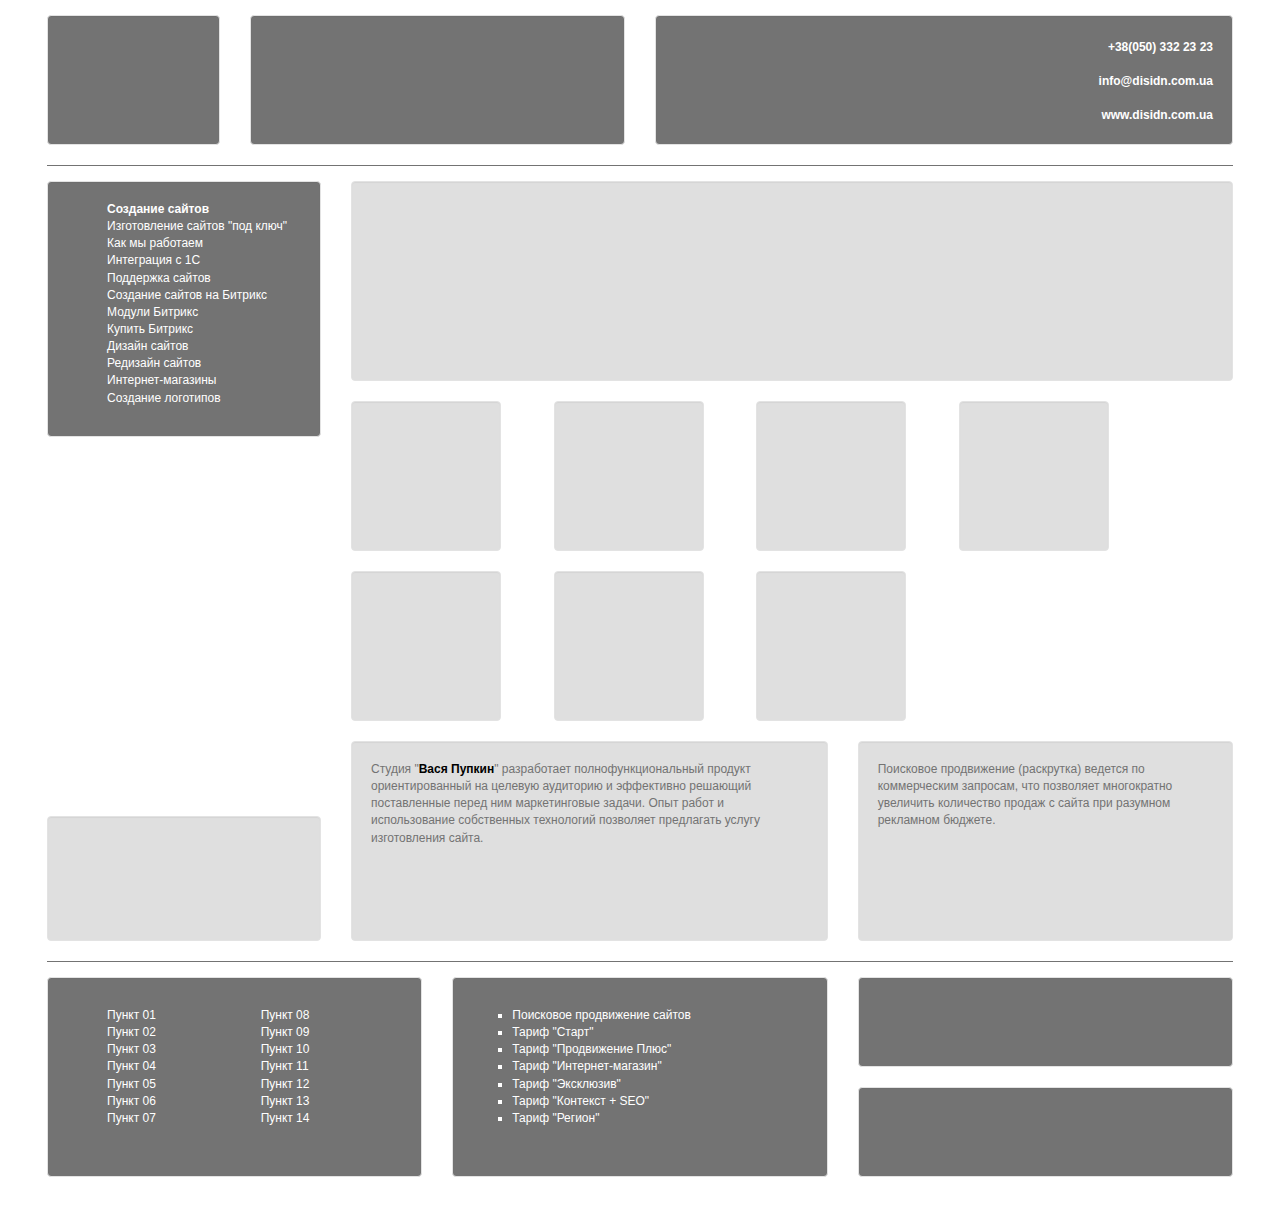
<file: Lesson3/index.html>
<!DOCTYPE html>
<html>
<head>
	<meta charset="utf-8">
	<title></title>
	<meta name="viewport" content="width=device-width, initial-scale=1">
	<link rel="stylesheet" href="css/bootstrap.min.css">
    <link rel="stylesheet" href="main.css">
	<script src="https://ajax.googleapis.com/ajax/libs/jquery/1.11.3/jquery.min.js"></script>
    <script type="text/javascript" src="js/bootstrap.min.js"></script>
</head>

<body>
<div class="container-fluid">
<header>
<div class="row row-1">

    <div class="col-xs-12 col-lg-2">
       <div class="well well-1 fixed gray-box">
       </div>
    </div>

    <div class="col-xs-6 col-md-6 col-lg-4">
       <div class="well well-2 gray-box">
       </div>
    </div>

    <div class="col-xs-6 col-md-6 col-lg-6">
       <div class="well well-3 gray-box header_info">
            <p>+38(050) 332 23 23</p>
            <p><a href="#">info@disidn.com.ua</a></p>
            <p><a href="#">www.disidn.com.ua</a></p>
       </div>
    </div>

    </div>


    <div class="bottom">
    </div>

</header>

<main>
   <div class="row row-2">
      <div class="col-xs-12 col-lg-3">
         <div class="well well-4 gray-box">
           <ul class="first_list">
               <li><a href="#">Создание сайтов</a></li>
               <li><a href="#">Изготовление сайтов "под ключ"</a></li>
               <li><a href="#">Как мы работаем</a></li>
               <li><a href="#">Интеграция с 1С</a></li>
               <li><a href="#">Поддержка сайтов</a></li>
               <li><a href="#">Создание сайтов на Битрикс</a></li>
               <li><a href="#">Модули Битрикс</a></li>
               <li><a href="#">Купить Битрикс</a></li>
               <li><a href="#">Дизайн сайтов</a></li>
               <li><a href="#">Редизайн сайтов</a></li>
               <li><a href="#">Интернет-магазины</a></li>
               <li><a href="#">Создание логотипов</a></li>
             </ul>
         </div>
      </div>
   


      <div class="col-xs-12 col-lg-9">
           <div class="well well-5 lightgray-box">
           </div>
      </div>
      
 
  
       <div class="col-xs-6 col-sm-3 col-md-2 col-lg-2">
           <div class="well well-6 blockset lightgray-box">
           </div>
       </div>

       <div class="col-xs-6 col-sm-3 col-md-2 col-lg-2">
           <div class="well well-7 blockset lightgray-box">
           </div>
       </div>

       <div class="col-xs-6 col-sm-3 col-md-2 col-lg-2">
           <div class="well well-8 blockset lightgray-box">
           </div>
       </div>

       <div class="col-xs-6 col-sm-3 col-md-2 col-lg-2">
           <div class="well well-9 blockset lightgray-box">
           </div>
       </div>

       <div class="col-xs-6 col-sm-3 col-md-2 col-lg-2 col-lg-push-3">
           <div class="well well-10 blockset lightgray-box">
           </div>
       </div>

       <div class="col-xs-6 col-sm-3 col-md-2 col-lg-2 col-lg-push-3">
           <div class="well well-11 blockset lightgray-box">
           </div>
       </div>

       <div class="col-xs-6 col-sm-3 col-md-2 col-lg-2 col-lg-push-3">
           <div class="well well-12 blockset lightgray-box">
           </div>
       </div>
  

 </div>  

  <div class="row row-3">

      <div class="hidden-xs hidden-sm hidden-md col-lg-3">
           <div class="well well-13 lightgray-box">
           </div>
      </div>

     <div class="col-xs-12 col-md-6 col-lg-5">
         <div class="well well-14 lightgray-box">
            Студия "<span class="studio_name">Вася Пупкин</span>" разработает полнофункциональный продукт ориентированный на целевую аудиторию и эффективно решающий поставленные перед ним маркетинговые задачи. Опыт работ и использование собственных технологий позволяет предлагать услугу изготовления сайта.
         </div>
      </div>
   

     <div class="col-xs-12 col-md-6 col-lg-4">
      <div class="well well-15 lightgray-box">
         Поисковое продвижение (раскрутка) ведется по коммерческим запросам, что позволяет многократно увеличить количество продаж с сайта при разумном рекламном бюджете.
      </div>
     </div>
   

   </div>

   <div class="bottom">
   </div> 

</main>


<footer>
<div class="row row-4">
   <div class="col-xs-12 halfWidth col-lg-4">
      <div class="well well-16 gray-box">
         <ul class="second_list">
            <li><a href="#">Пункт 01</a></li>
            <li><a href="#">Пункт 02</a></li>
            <li><a href="#">Пункт 03</a></li>
            <li><a href="#">Пункт 04</a></li>
            <li><a href="#">Пункт 05</a></li>
            <li><a href="#">Пункт 06</a></li>
            <li><a href="#">Пункт 07</a></li>
            <li><a href="#">Пункт 08</a></li>
            <li><a href="#">Пункт 09</a></li>
            <li><a href="#">Пункт 10</a></li>
            <li><a href="#">Пункт 11</a></li>
            <li><a href="#">Пункт 12</a></li>
            <li><a href="#">Пункт 13</a></li>
            <li><a href="#">Пункт 14</a></li>
         </ul>
      </div>
    </div>
   

   <div class="col-xs-12 halfWidth col-lg-4">
      <div class="well well-17 gray-box">
         <ul class="third_list">
         	<li><a href="#">Поисковое продвижение сайтов</a></li>
         	<li><a href="#">Тариф "Старт"</a></li>
         	<li><a href="#">Тариф "Продвижение Плюс"</a></li>
         	<li><a href="#">Тариф "Интернет-магазин"</a></li>
         	<li><a href="#">Тариф "Эксклюзив"</a></li>
         	<li><a href="#">Тариф "Контекст + SEO"</a></li>
         	<li><a href="#">Тариф "Регион"</a></li>
         </ul>
         </div>
      </div>

   <div class="col-xs-12 col-lg-4">
      <div class="well well-18 gray-box">
      </div>
   </div>

   <div class="col-xs-12 col-lg-4">
      <div class="well well-19 gray-box">
      </div>
   </div>

</div>

</footer>


</div> 

</body>
</html>
</file>
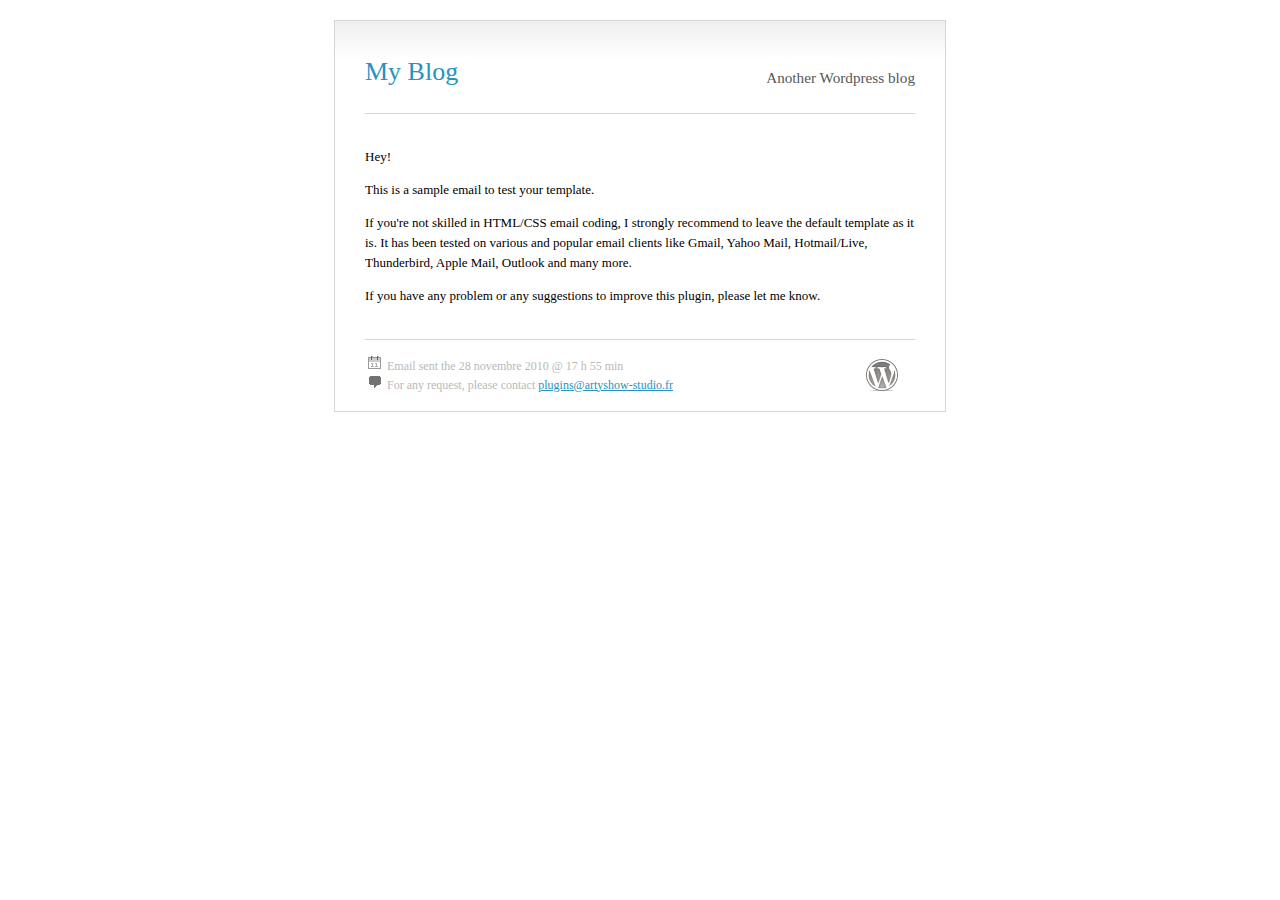
<file: Lesson0/mail.html>
<!DOCTYPE html>
<html lang="eng">
<head>
  <meta charset="utf-8">
  <meta http-equiv="X-UA-Compatible" content="IE=edge">
  <title>My Wordpress Blog</title>
  <link rel="stylesheet" type="text/css" href="main.css">
</head>
<body>
<!--для всего контента нцжно использовать дополнительную обертку типа .wrapper-->
<div class="wrapper">
  <header>
    
    <h1>My Blog</h1>

    <h3>Another Wordpress blog</h3>

  </header>
  <main>
    <p>Hey!</p>

    <p>This is a sample email to test your template.
    </p>

    <p>If you're not skilled in HTML/CSS email coding, I strongly recommend to leave the default template as it is. It
      has been tested on various and popular email clients like Gmail, Yahoo Mail, Hotmail/Live, Thunderbird, Apple
      Mail, Outlook and many more. </p>

    <p>If you have any problem or any suggestions to improve this plugin, please let me know.</p>
  </main>

  <footer>
       <p id="calendar" class="icon"> Email sent the <time>28 novembre 2010 @ 17 h 55 min</time> </p>
       <p id="comment" class="icon"> For any request, please contact <a
        href="mailto:plugins@artyshow-studio.fr">plugins@artyshow-studio.fr</a></p>
       <p id="wordpressLogo" class="icon"> </p>
  </footer>
  </body>
</html>
</file>
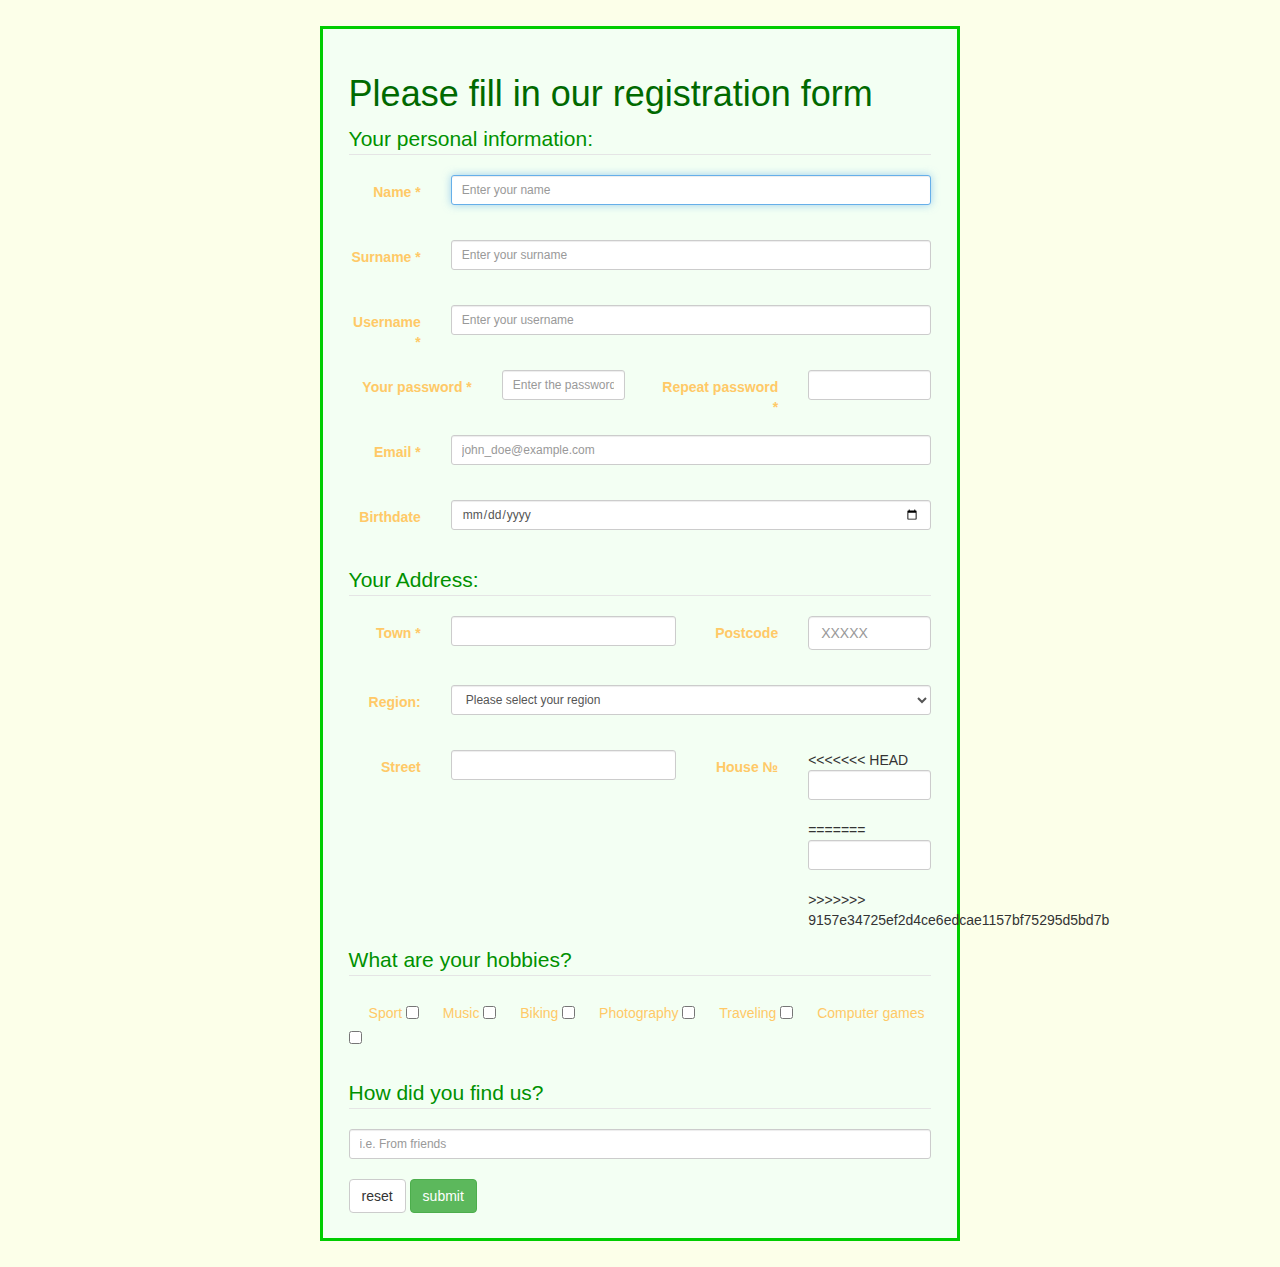
<file: Lesson2/form.html>
<!DOCTYPE html>
<html>
  <head>
      <meta charset="utf-8"/>
      <title>HTML Registration Form</title>
      <meta name="viewport" content="width=device-width, initial-scale=1">
      <link rel="stylesheet" href="http://maxcdn.bootstrapcdn.com/bootstrap/3.3.5/css/bootstrap.min.css">
      <link rel="stylesheet" href="main.css">
      <script src="https://ajax.googleapis.com/ajax/libs/jquery/1.11.3/jquery.min.js"></script>
      <script src="http://maxcdn.bootstrapcdn.com/bootstrap/3.3.5/js/bootstrap.min.js"></script>
  </head>

  <body>
  <div class="container">

          <header>
            <h1>Please fill in our registration form</h1>
          </header>

          <form action="" method="post" class="form-horizontal">

          <fieldset>
             <legend>
               Your personal information: 
             </legend>


             <div class="form-group">
                 <label for="name" class="col-md-2 control-label">Name&nbsp;*</label>
                 <div class="col-md-10">
                   <input type="text" class="form-control input-sm" name="name" id="name" pattern="[a-zA-Z\- ]+" title="Please enter your real name" placeholder="Enter your name" required autofocus/></br>
                 </div>
             </div>

             <div class="form-group">
                 <label for="surname" class="col-md-2 control-label">Surname&nbsp;*</label>
                  <!--используйте неразрывнй пробел для того, чтоб ваша строка не расползлась-->
                 <div class="col-md-10"> 
                   <input type="text" class="form-control input-sm" name="surname" id="surname" pattern="[a-zA-Z\- ]+" title="Plese enter your real surname" placeholder="Enter your surname" required/></br>
                 </div>  
             </div>  
           

            <div class="form-group">
                 <label for="username" class="col-md-2 control-label">Username *</label>
                 <div class="col-md-10"> 
                   <input type="text" class="form-control input-sm" name="username" id="username" placeholder="Enter your username" pattern="[a-z0-9_-]{3,16}" title="Minimum 3 letters or numbers! &ldquo;_&rdquo; and &ldquo;-&rdquo; are allowed" required  maxlength="16"/></br>
                 </div>  
             </div>  
            

             <div class="form-group">
               <label for="password" class="control-label col-md-3">Your password *</label>
                 <div class="col-md-3">
                   <input type="password" class="form-control input-sm" name="password" id="password" pattern="(?=.*\d)(?=.*[a-z])(?=.*[A-Z]).{6,18}" title="Your password must contain at least one number and one uppercase and lowercase letter, from 6 to 18 characters" required placeholder="Enter the password" maxlength="18"/></br>
                 </div>
              
         
               <label for="repeat_password" class="control-label col-md-3">Repeat password *</label>
                 <div class="col-md-3">
                   <input type="password" class="form-control input-sm" name="repeat_password" id="repeat_password" pattern="(?=.*\d)(?=.*[a-z])(?=.*[A-Z]).{6,18}" title="Your password must contain at least one number and one uppercase and lowercase letter, from 6 to 18 characters" required maxlength="18"/></br>
                 </div>
             </div>
           
               
             <div class="form-group">
               <label for="email" class="col-md-2 control-label">Email *</label>
                 <div class="col-md-10">
                  <input type="email" class="form-control input-sm" name="email" id="email" pattern="([a-z0-9_\.-]+)@([\da-z\.-]+)\.([a-z\.]{2,6})" title="Plase enter your real email" placeholder="john_doe@example.com" required/></br>
                  <!--не обязательно указывать патерн для input:email-->
                 </div> 
             </div>

             <div class="form-group">
               <label for="date" class="col-md-2 control-label">Birthdate </label>
                 <div class="col-md-10">
                   <input type="date" class="form-control input-sm" name="bday" id="date" min="1920-12-31" max="2015-12-31"/></br>
                 </div>  
             </div>  
          </fieldset>
         

          <fieldset>
          	<legend>
          		Your Address:
          	</legend>

              <div class="form-group">
          	    <label for="town" class="col-md-2 control-label">Town *</label>
                  <div class="col-md-5">
                   <input type="text" class="form-control input-sm" name="town" id="town" pattern="[a-zA-Z ]+" title="Please enter the real town" required/></br>
                 </div>  
              
              
             <label for="postal_index" class="col-md-2 control-label">Postcode </label>
                   <div class="col-md-3">
                    <input type="number" class="form-control" name="postal_index" id="postal_index" placeholder="XXXXX"/></br>
                    <!--Может быть не обязательно числом-->
                  </div>  
              </div>
              

          	  <div class="form-group">
               <label class="col-md-2 control-label">Region: </label>
                 <div class="col-md-10">
                  <select class="form-control input-sm" name="region">
                     <option value ="select_option" selected="selected">Please select your region</option>
           	         <option value="Cherkasy">Cherkasy Oblast</option>
           	         <option value ="Chernihiv">Chernihiv Oblast</option>
                     <option value ="Chernivtsi">Chernivtsi Oblast</option>
                     <option value ="Dnipropetrovsk">Dnipropetrovsk Oblast</option>
                     <option value ="Donetsk">Donetsk Oblast</option>
                     <option value ="Ivano-Frankivsk">Ivano-Frankivsk Oblast</option>
                     <option value ="Kharkiv">Kharkiv Oblast</option>
                     <option value ="Kherson">Kherson Oblast</option>
                     <option value ="Khmelnytskyi">Khmelnytskyi Oblast</option>
                     <option value ="Kiev">Kiev Oblast</option>
                     <option value ="Kirovograd">Kirovograd Oblast</option>
                     <option value ="Luhansk">Luhansk Oblast</option>
                     <option value ="Lviv">Lviv Oblast</option>
                     <option value ="Mykolaiv">Mykolaiv Oblast</option>
                     <option value ="Odessa">Odessa Oblast</option>
                     <option value ="Poltava">Poltava Oblast</option>
                     <option value ="Rivne">Rivne Oblast</option>
                     <option value ="Sumy">Sumy Oblast</option>
                     <option value ="Ternopil">Ternopil Oblast</option>
                     <option value ="Vinnytsia">Vinnytsia Oblast</option>
                     <option value ="Volyn">Volyn Oblast</option>
                     <option value ="Zakarpattia">Zakarpattia Oblast</option>
                     <option value ="Zaporizhia">Zaporizhia Oblast</option>
                     <option value ="Zhytomyr">Zhytomyr Oblast</option>
                  </select></br>
                 </div> 
                </div>
                <div class="form-group">  
          	      <label for="street" class="col-md-2 control-label">Street </label>
                    <div class="col-md-5">
                      <input type="text" class="form-control input-sm" name="street" id="street" pattern="[a-zA-Z ]+" title="Please enter the real street"/></br>
                    </div>  
                

                  <label for="house_number" class="col-md-2 control-label">House № </label>
                    <div class="col-md-3">
<<<<<<< HEAD
                     <input type="number" class="form-control input-sm" name="house_number" id="house_number"/><br>
=======
                     <input type="number" class="form-control input-sm" name="house_number" id="house_number"/></br>
                     <!--Может быть не обязательно числом-->
>>>>>>> 9157e34725ef2d4ce6edcae1157bf75295d5bd7b
                   </div>  
                </div>  
          </fieldset>



          <fieldset>
            <legend> 
             What are your hobbies? 
            </legend>

            <div class="form-group">
             <div class="col-md-12">
              <label class="checkbox-inline" for="sport">Sport </label>
               <input type="checkbox" name="hobbies" id="sport" value="sport"/>

               <label class="checkbox-inline" for="music">Music </label>
               <input type="checkbox" name="hobbies" id="music" value="music"/>

               <label class="checkbox-inline" for="biking">Biking </label>
               <input type="checkbox" name="hobbies" id="biking" value="biking"/>

               <label class="checkbox-inline" for="photo">Photography </label>
               <input type="checkbox" name="hobbies" id="photo" value="photography"/>

               <label class="checkbox-inline" for="travel">Traveling </label>
               <input type="checkbox" name="hobbies" id="travel" value="traveling"/>

               <label class="checkbox-inline" for="games">Computer games </label>
               <input type="checkbox" name="hobbies" id="games" value="games"/>
              </div>
            </div><br>
               </fieldset>


              

               <fieldset>
                 <legend> 
                   How did you find us?
                 </legend>
                   <input type="text" class="form-control input-sm" name="places" id="places" list="place_list" placeholder="i.e. From friends">
                   <datalist id="place_list">
                      <option value="Friends" selected="selected">
                      <option value="Internet">
                      <option value="Outdoor Advertising">
                      <option value="Flyers">
                      <option value="Radio">
                   </datalist>
               </fieldset>
          </br>
                    

           <input type="reset" value="reset" class="btn btn-default"/>
           <input type="submit" value="submit" class="btn btn-success"/>

        </form>
      </div>
  </body>
</html>
</file>
<file: Lesson3/main.css>
.container-fluid {
	margin: 15px;
}


.gray-box {
	background-color: #737373;
}

.lightgray-box {
	background-color: #dfdfdf;
}

.bottom {
    border-bottom: 1px solid #737373;
    margin-bottom: 15px;
}


.header_info  {
	text-align: right;
	line-height: 2;
	font-size: 12px;
	font-weight: bold;
	color: white;
}

.blockset {
	width: 150px;
	height: 150px;
	float: left;
}

.row .row-3 {
	clear: both;
}

.first_list {
	list-style-type: none;
	font-size: 12px;
}


.first_list li:first-child {
	font-weight: bold;
}

.second_list {
	-moz-column-count: 2;
    -webkit-column-count: 2;
    column-count:2;
    padding-top: 10px;
    list-style-type: none;
	font-size: 12px;
	color: white;
}
 
.third_list {
	list-style-type: square;
	margin-top: 10px;
	font-size: 12px;
	color: white;
}

.header_info a, .first_list a, .second_list a, .third_list a{
	color: white;
}


.row-3 .col-xs-12 {
	font-size: 12px;
	color: #737373;
}

.studio_name {
	font-weight: bold;
	color: black;
}

.row-3 .col-lg-3 {
	position: relative;
	bottom: -75px;
}





.well-5 {
	height: 200px;
}

.well-13 {
	height: 125px;
}






@media screen and (max-width: 768px) {
	.header_info {
		font-size: 10.5px;
	} 
}



@media screen and (min-width: 768px) and (max-width: 1024px) {
	.row-3 .col-xs-12 {
		width: 50%;
	}

	.halfWidth {
    	width: 50%;
    }

}


@media screen and (max-width: 1024px) {
	    .fixed {
		margin: 0 auto 15px;
		width: 200px;
		height: 130px;
	}
	
}


@media screen and (min-width: 1200px) {
	.container-fluid {
		margin: 15px auto;
		width: 95%;
	}

	.well-1, .well-2, .well-3 {
		height: 130px;
	}

   
    .well-14, .well-15, .well-16, .well-17 {
  	   height: 200px;
    }


    .well-18, .well-19 {
	   height: 90px;
    }
}
</file>
<file: Lesson0/main.css>
body {
	margin: 0;
}

.wrapper {
	border: 1px solid #d5d5d5;
	margin: 20px auto;
	padding: 30px 30px 10px;
	width: 550px;
	height: 350px;
	background-image: -webkit-linear-gradient(top, #efefef, white 10%);   
	                          linear-gradient(to bottom, #efefef, white 10%);        
}

header, main {
	border-bottom: 1px solid #d5d5d5;
	padding-bottom: 20px;
	font-family: Tahoma;
	font-size: 13px;
	line-height: 1.6;
}

h1, h3 {
	display: inline;
	font-weight: lighter;
}


h1 {
	color: #2992c1;
}


h3 {
	color: #575757;
	float: right;
}


main {
	clear:both;
	padding-top: 20px;
}

 
main>p {
 	line-height: 20px;
}


footer {
	padding-top: 15px;
 	color: #b9b9b9;
 	font-family: Tahoma;
 	font-size: 12px;
 }

 footer>p {
 	margin:0;
 }

 
#calendar:before {
	content: '';
	display:inline-block;
	width:19px;
	height:15px;
	background: url(images/sprite0.png) no-repeat -38px 0;
}

#comment:before {
	content: '';
	display:inline-block;
	width:19px;
	height:15px;
	background: url(images/sprite0.png) no-repeat -57px 0;
}

#wordpressLogo:before {
	content: '';
	display:inline-block;
	width:35px;
	height:35px;
	background: url(images/sprite0.png) no-repeat 0 0;
	position:relative;
	left: 500px;
	bottom: 35px;
}

a[href^='mailto'] {
	color: #2992c1;
}
</file>
<file: Lesson2/main.css>
body {
	background-color: #fcffe9;
}


.container {
	margin: 2% auto;
	padding: 2%;
	border: 3px solid #00cd00;
	width: 50%;
	background: #f3fff3;
}

input[type=checkbox] {
    vertical-align: middle;
    position: relative;
    bottom: -1px;
}

h1 {
	color: #006900;
}

legend {
	color: #009100;
}

label {
	color: #ffc967;
}
</file>
